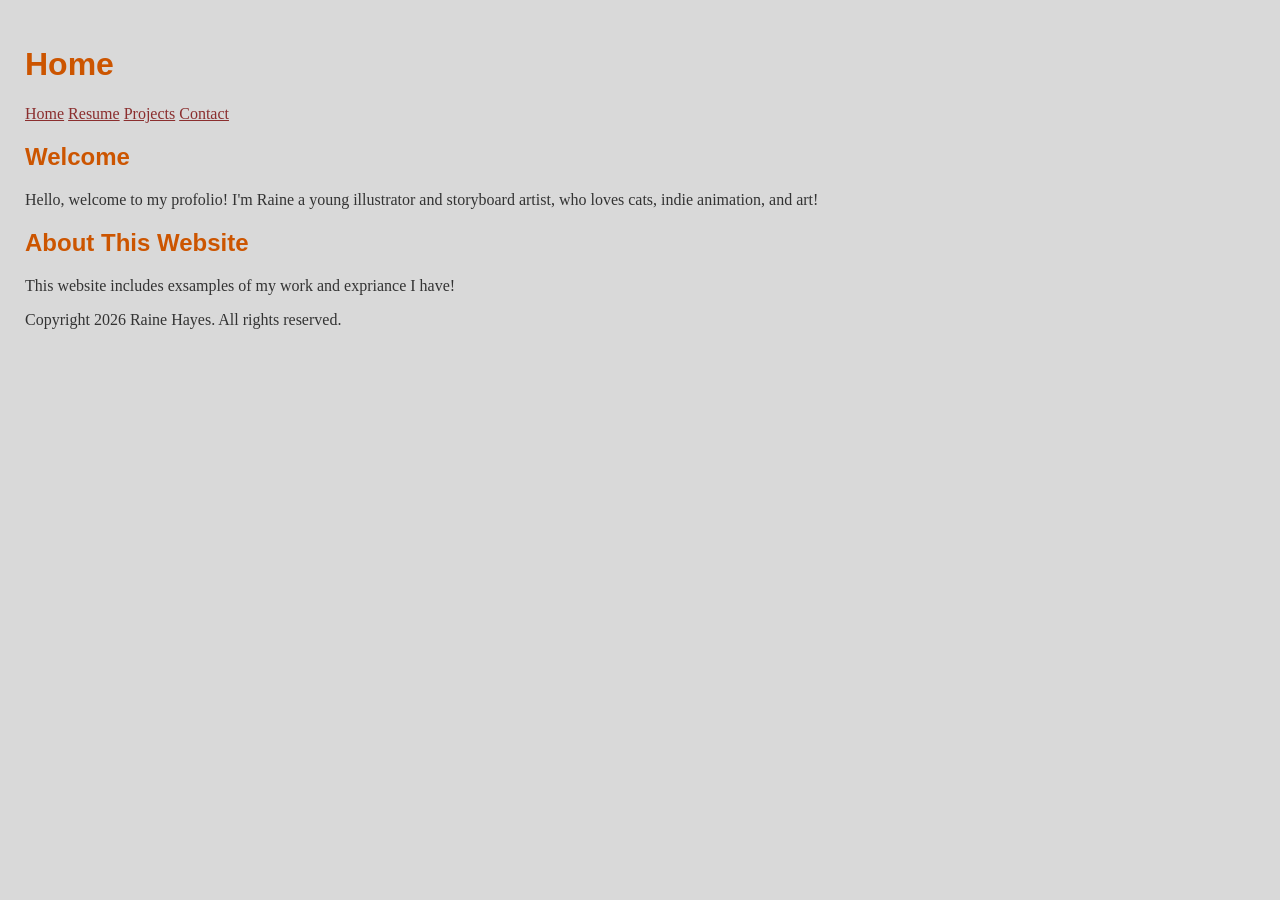
<file: index.html>
<!DOCTYPE html>
<html lang="en">
<head>
    <meta charset="UTF-8">
    <meta name="viewport" content="width=device-width, initial-scale=1.0">
    <title>Home</title>
    <link rel="stylesheet" href="styles.css">
</head>
<body>

    <header>
        <h1>Home</h1>

        <nav>
            <a href="index.html">Home</a>
            <a href="resume.html">Resume</a>
            <a href="projects.html">Projects</a>
            <a href="contact.html">Contact</a>
        </nav>
    </header>

    <main>
        <section>
            <h2>Welcome</h2>
            <p>Hello, welcome to my profolio! I'm Raine a young illustrator and storyboard artist, who loves cats, indie animation, and art!</p>
        </section>

        <section>
            <h2>About This Website</h2>
            <p>This website includes exsamples of my work and expriance I have!</p>
        </section>
    </main>

    <footer>
        <p>Copyright 2026 Raine Hayes. All rights reserved.</p>
    </footer>

</body>
</html>
</file>
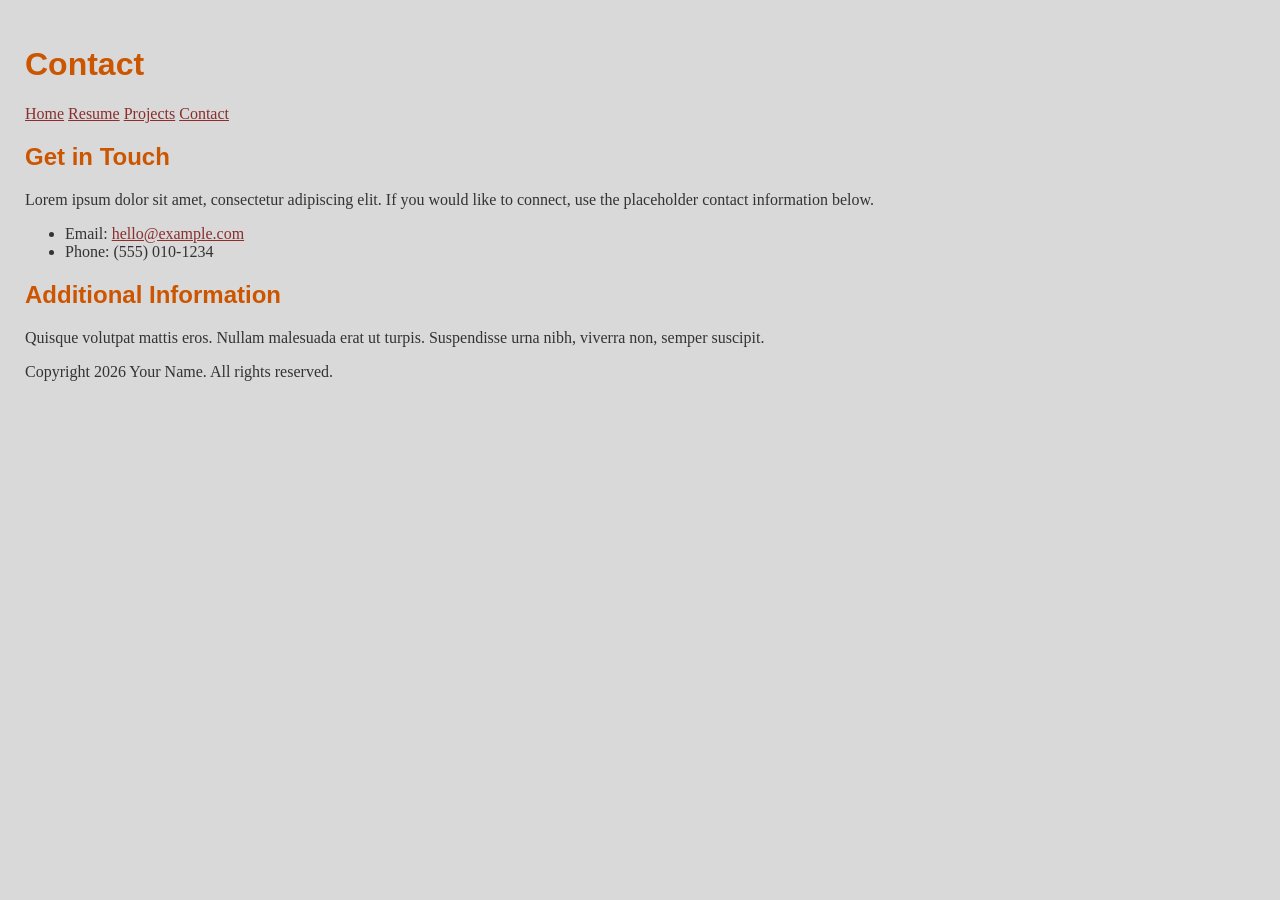
<file: contact.html>
<!DOCTYPE html>
<html lang="en">
<head>
    <meta charset="UTF-8">
    <meta name="viewport" content="width=device-width, initial-scale=1.0">
    <title>Contact</title>
    <link rel="stylesheet" href="styles.css">
</head>
<body>

    <header>
        <h1>Contact</h1>

        <nav>
            <a href="index.html">Home</a>
            <a href="resume.html">Resume</a>
            <a href="projects.html">Projects</a>
            <a href="contact.html">Contact</a>
        </nav>
    </header>

    <main>
        <section>
            <h2>Get in Touch</h2>
            <p>Lorem ipsum dolor sit amet, consectetur adipiscing elit. If you would like to connect, use the placeholder contact information below.</p>

            <ul>
                <li>Email: <a href="mailto:hello@example.com">hello@example.com</a></li>
                <li>Phone: (555) 010-1234</li>
            </ul>
        </section>

        <section>
            <h2>Additional Information</h2>
            <p>Quisque volutpat mattis eros. Nullam malesuada erat ut turpis. Suspendisse urna nibh, viverra non, semper suscipit.</p>
        </section>
    </main>

    <footer>
        <p>Copyright 2026 Your Name. All rights reserved.</p>
    </footer>

</body>
</html>
</file>
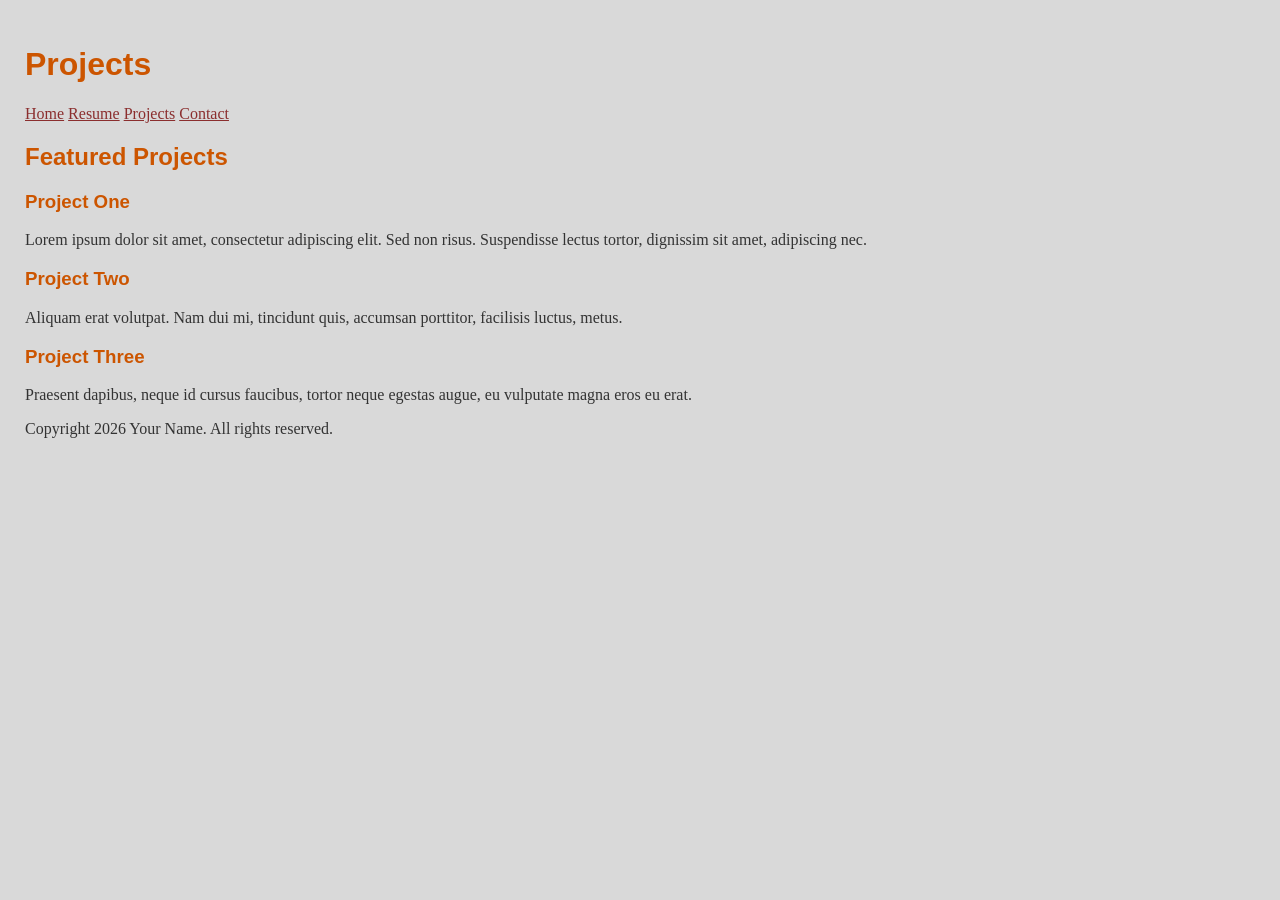
<file: projects.html>
<!DOCTYPE html>
<html lang="en">
<head>
    <meta charset="UTF-8">
    <meta name="viewport" content="width=device-width, initial-scale=1.0">
    <title>Projects</title>
    <link rel="stylesheet" href="styles.css">
</head>
<body>

    <header>
        <h1>Projects</h1>

        <nav>
            <a href="index.html">Home</a>
            <a href="resume.html">Resume</a>
            <a href="projects.html">Projects</a>
            <a href="contact.html">Contact</a>
        </nav>
    </header>

    <main>
        <section>
            <h2>Featured Projects</h2>

            <article>
                <h3>Project One</h3>
                <p>Lorem ipsum dolor sit amet, consectetur adipiscing elit. Sed non risus. Suspendisse lectus tortor, dignissim sit amet, adipiscing nec.</p>
            </article>

            <article>
                <h3>Project Two</h3>
                <p>Aliquam erat volutpat. Nam dui mi, tincidunt quis, accumsan porttitor, facilisis luctus, metus.</p>
            </article>

            <article>
                <h3>Project Three</h3>
                <p>Praesent dapibus, neque id cursus faucibus, tortor neque egestas augue, eu vulputate magna eros eu erat.</p>
            </article>

        </section>
    </main>

    <footer>
        <p>Copyright 2026 Your Name. All rights reserved.</p>
    </footer>

</body>
</html>
</file>
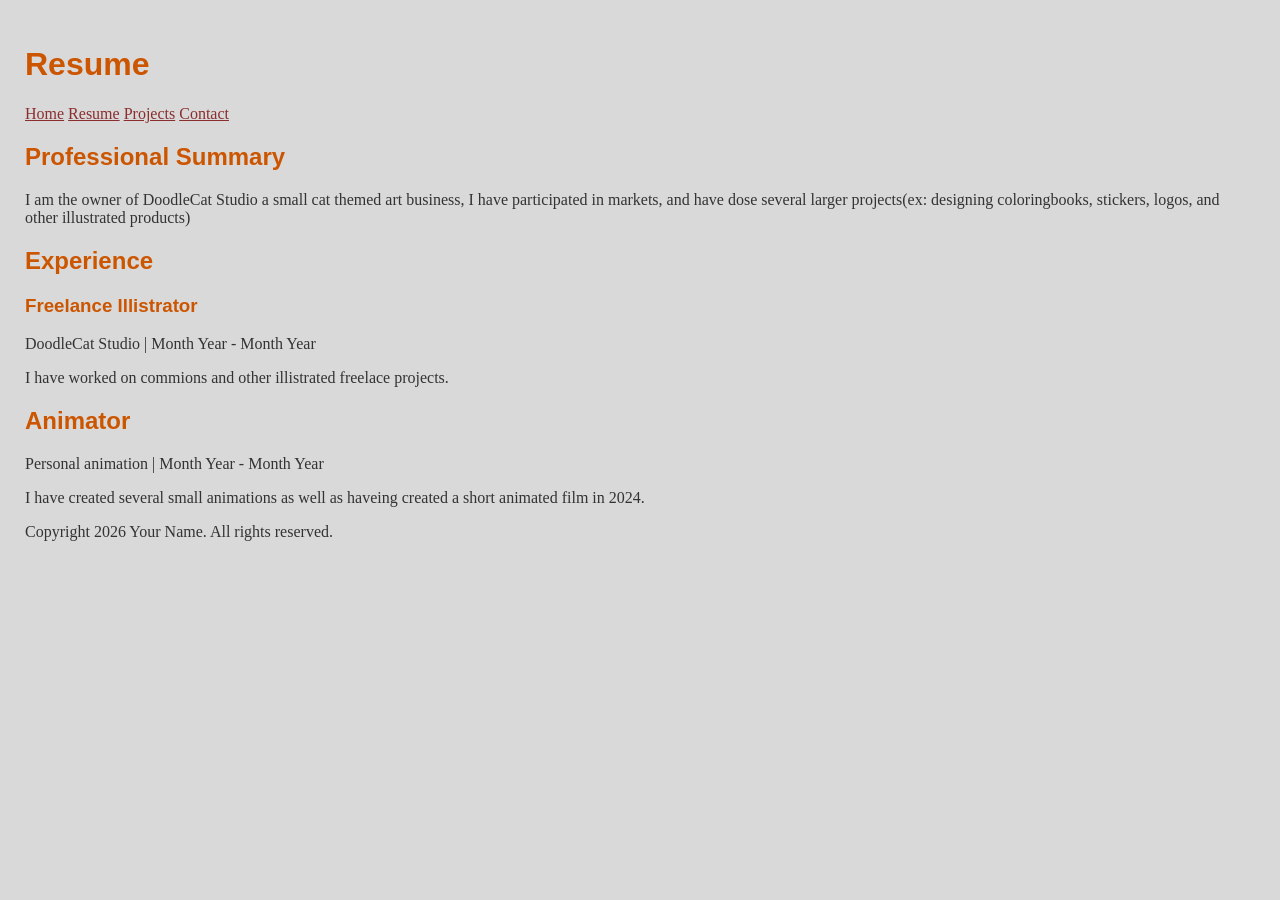
<file: resume.html>
<!DOCTYPE html>
<html lang="en">
<head>
    <meta charset="UTF-8">
    <meta name="viewport" content="width=device-width, initial-scale=1.0">
    <title>Resume</title>
    <link rel="stylesheet" href="styles.css">
</head>
<body>

    <header>
        <h1>Resume</h1>

        <nav>
            <a href="index.html">Home</a>
            <a href="resume.html">Resume</a>
            <a href="projects.html">Projects</a>
            <a href="contact.html">Contact</a>
        </nav>
    </header>

    <main>
        <section>
            <h2>Professional Summary</h2>
            <p>I am the owner of DoodleCat Studio a small cat themed art business, I have participated in markets, and have dose several larger projects(ex: designing coloringbooks, stickers, logos, and other illustrated products)</p>
        </section>

        <section>
            <h2>Experience</h2>

            <article>
                <h3>Freelance Illistrator</h3>
                <p>DoodleCat Studio | Month Year - Month Year</p>
                <p>I have worked on commions and other illistrated freelace projects.</p>
            </article>
        </section>

        <section>
            <h2>Animator</h2>
            <p>Personal animation | Month Year - Month Year</p>
            <p>I have created several small animations as well as haveing created a short animated film in 2024.</p>
        </section>

    </main>

    <footer>
        <p>Copyright 2026 Your Name. All rights reserved.</p>
    </footer>

</body>
</html>
</file>
<file: styles.css>
/* Body styles */
body {
    padding: 25px;
    margin: 0;
    background-color: #d9d9d9;
    color: #333333;
    font-family: Georgia, serif;
}

/* Link styles */
a {
    color: #8b2e2e;
}

a:hover {
    color: #cc5500;
}

/* Heading styles */
h1, h2, h3, h4, h5, h6 {
    color: #cc5500;
    font-family: "Arial Black", sans-serif;
}
</file>
